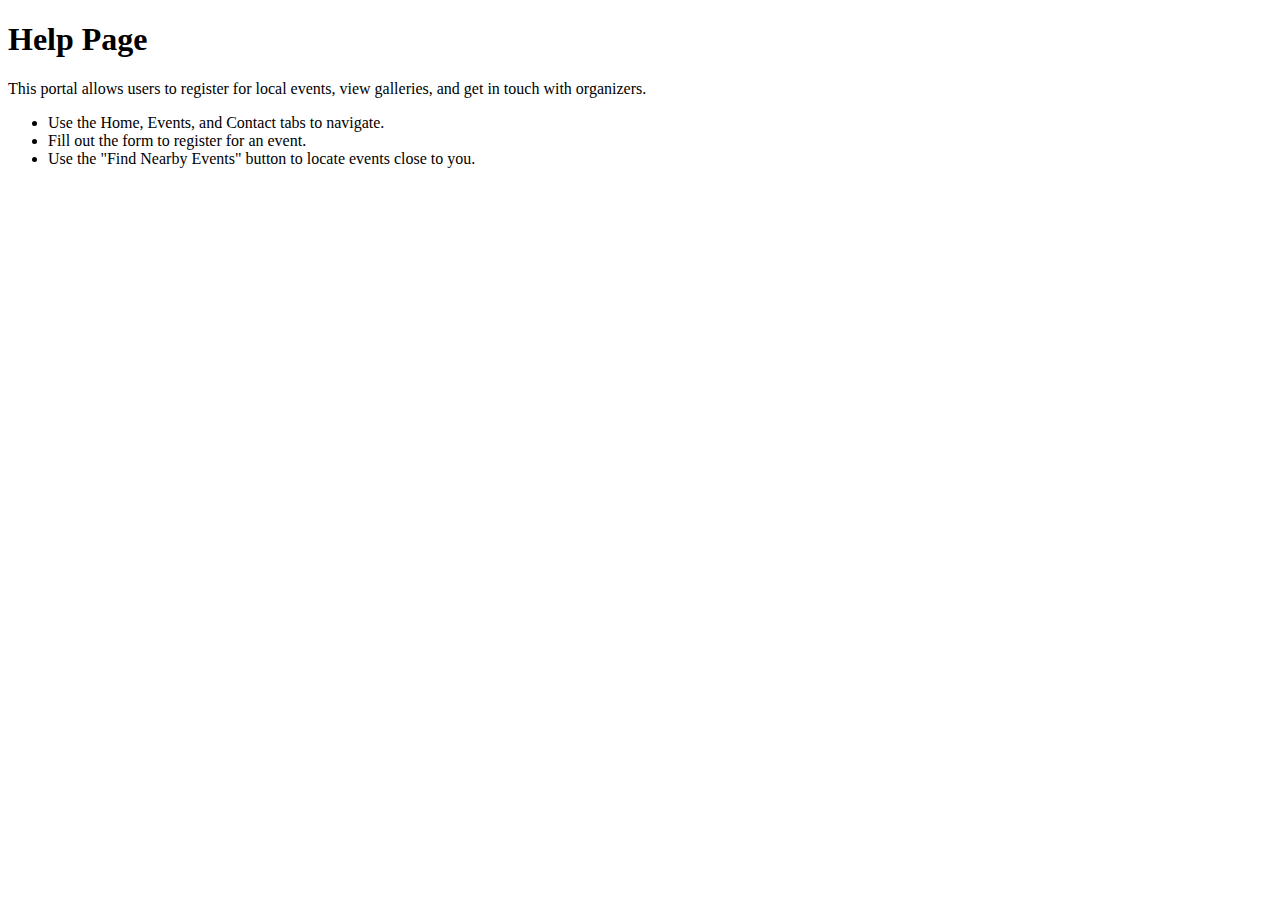
<file: help.html>
<!DOCTYPE html>
<html lang="en">
<head>
  <meta charset="UTF-8">
  <title>Help - Community Event Portal</title>
</head>
<body>
  <h1>Help Page</h1>
  <p>This portal allows users to register for local events, view galleries, and get in touch with organizers.</p>
  <ul>
    <li>Use the Home, Events, and Contact tabs to navigate.</li>
    <li>Fill out the form to register for an event.</li>
    <li>Use the "Find Nearby Events" button to locate events close to you.</li>
  </ul>
</body>
</html>
</file>
